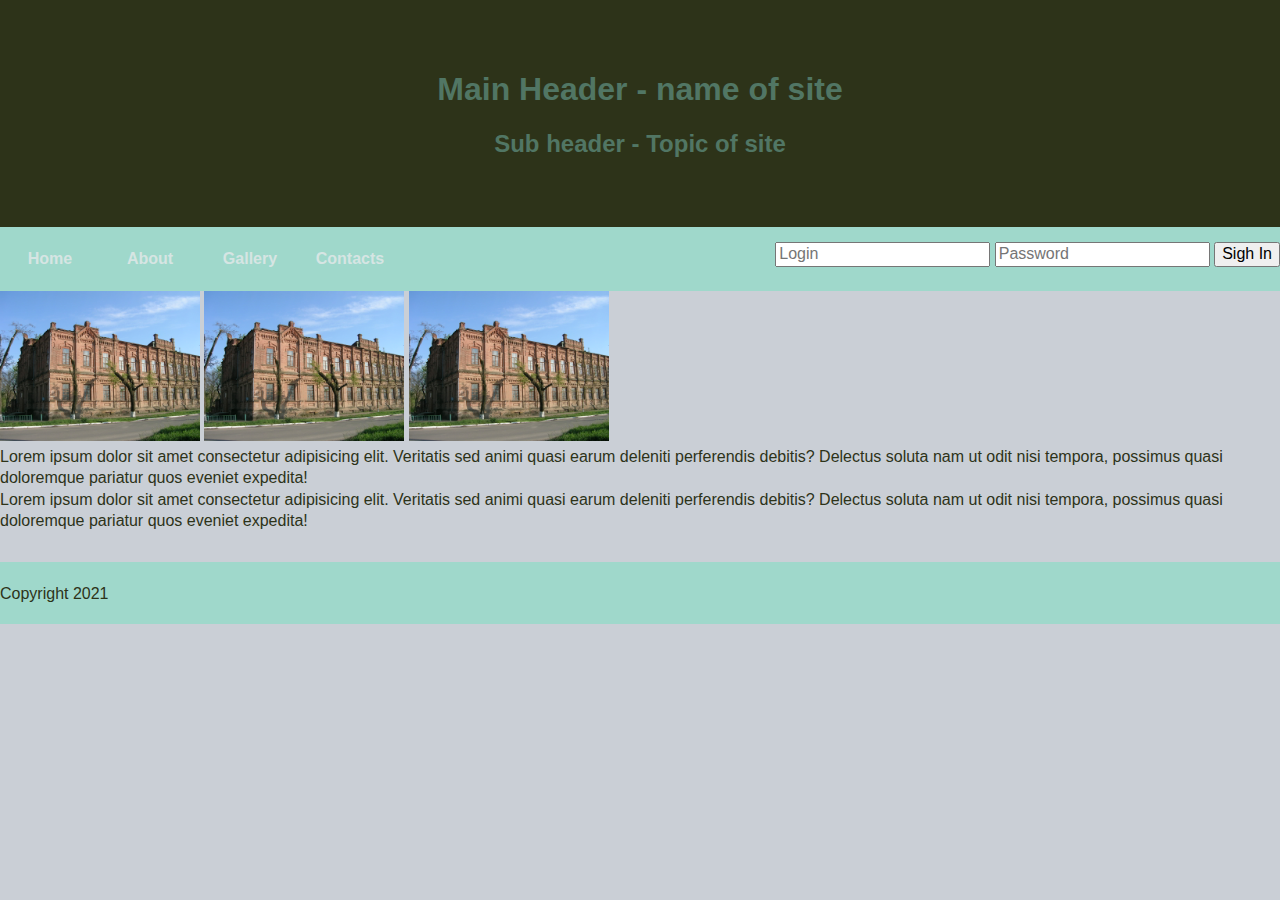
<file: index.html>
<!DOCTYPE html>
<html lang="uk">
<head>
    <meta charset="UTF-8">
    <meta http-equiv="X-UA-Compatible" content="IE=edge">
    <meta name="viewport" content="width=device-width, initial-scale=1.0">
    <title>My site</title>
    <link rel="stylesheet" href="css/normalize.css">
    <link rel="stylesheet" href="css/style.css">
</head>
<body>
    <header>
        <h1>Main Header - name of site</h1>
        <h2>Sub header - Topic  of site</h2>
    </header>

    <nav>
        <ul class="container">
            <li><a href="index.html" >Home</a></li>
            <li><a href="info.html" >About</a></li>
            <li><a href="gallery.html" >Gallery</a></li>
            <li><a href="form.html" >Contacts</a></li>
        </ul>   
        <form action="#">
            <input type="text" placeholder="Login" required>
            <input type="password" placeholder="Password" required>
            <input type="submit" value="Sigh In">
        </form>
    </nav>
    <img src="images/1.jpeg" class="img" alt="Foto ">
    <img src="images/1.jpeg" class="img" alt="Foto ">
    <img src="images/1.jpeg" class="img" alt="Foto ">
    <p>Lorem ipsum dolor sit amet consectetur adipisicing elit. Veritatis sed animi quasi earum deleniti perferendis debitis? Delectus soluta nam ut odit nisi tempora, possimus quasi doloremque pariatur quos eveniet expedita!</p>
    <p>Lorem ipsum dolor sit amet consectetur adipisicing elit. Veritatis sed animi quasi earum deleniti perferendis debitis? Delectus soluta nam ut odit nisi tempora, possimus quasi doloremque pariatur quos eveniet expedita!</p>   

    <footer>
        <p>Copyright 2021</p>
    </footer>

</body>
</html>
</file>
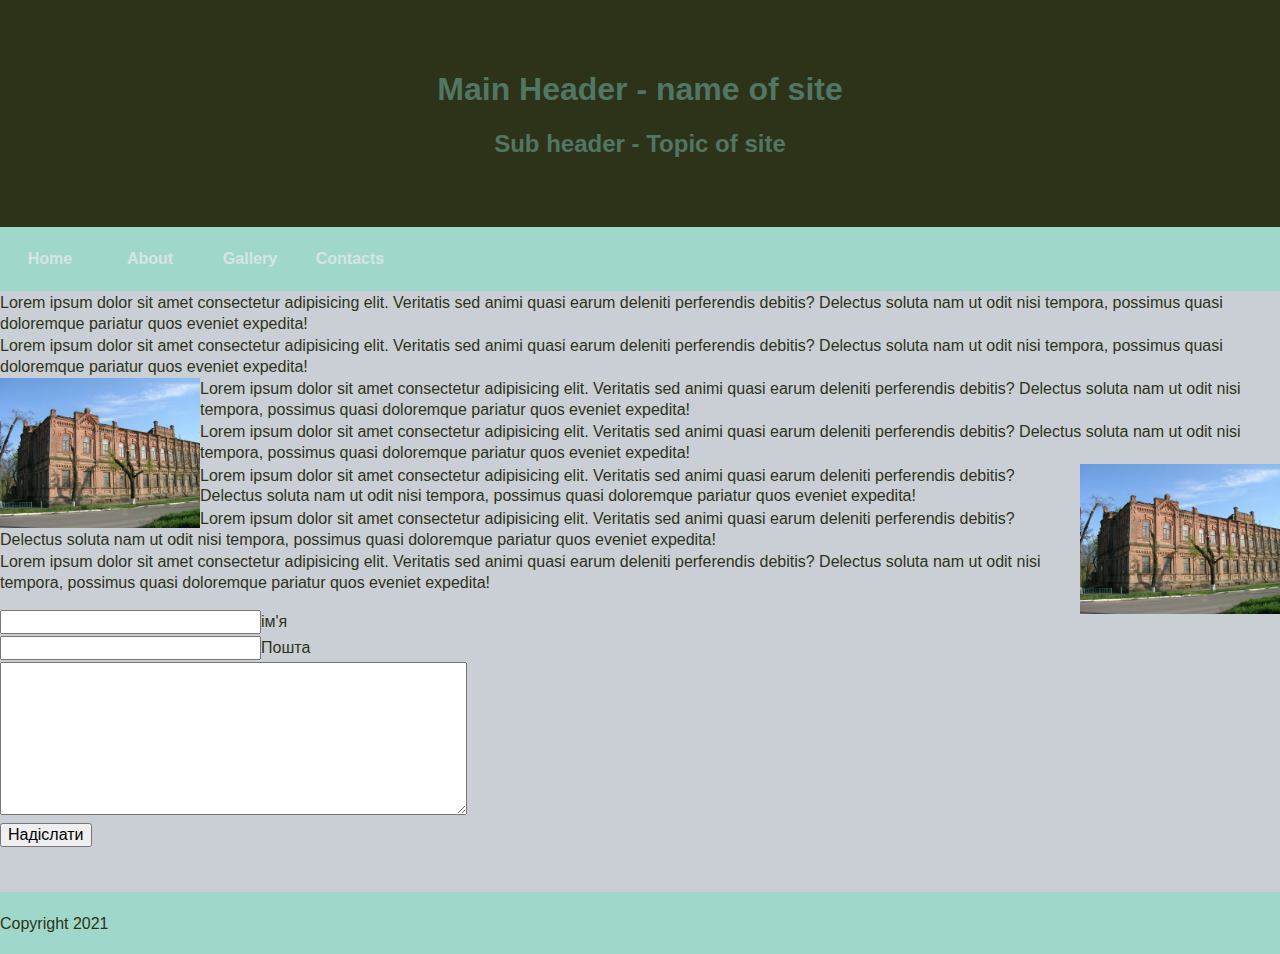
<file: form.html>
<!DOCTYPE html>
<html lang="uk">
<head>
    <meta charset="UTF-8">
    <meta http-equiv="X-UA-Compatible" content="IE=edge">
    <meta name="viewport" content="width=device-width, initial-scale=1.0">
    <title>My site</title>
    <link rel="stylesheet" href="css/normalize.css">
    <link rel="stylesheet" href="css/style.css">
</head>
<body>
    <header>
        <h1>Main Header - name of site</h1>
        <h2>Sub header - Topic  of site</h2>
    </header>

    <nav>
        <ul>
            <li><a href="index.html" >Home</a></li>
            <li><a href="info.html" >About</a></li>
            <li><a href="gallery.html" >Gallery</a></li>
            <li><a href="form.html" >Contacts</a></li>
        </ul>   
    </nav>
    <p>Lorem ipsum dolor sit amet consectetur adipisicing elit. Veritatis sed animi quasi earum deleniti perferendis debitis? Delectus soluta nam ut odit nisi tempora, possimus quasi doloremque pariatur quos eveniet expedita!</p>
    <p>Lorem ipsum dolor sit amet consectetur adipisicing elit. Veritatis sed animi quasi earum deleniti perferendis debitis? Delectus soluta nam ut odit nisi tempora, possimus quasi doloremque pariatur quos eveniet expedita!</p>   
    <img src="images/1.jpeg" class="img left" alt="Foto ">
    <p>Lorem ipsum dolor sit amet consectetur adipisicing elit. Veritatis sed animi quasi earum deleniti perferendis debitis? Delectus soluta nam ut odit nisi tempora, possimus quasi doloremque pariatur quos eveniet expedita!</p>
    <p>Lorem ipsum dolor sit amet consectetur adipisicing elit. Veritatis sed animi quasi earum deleniti perferendis debitis? Delectus soluta nam ut odit nisi tempora, possimus quasi doloremque pariatur quos eveniet expedita!</p>   
    <img src="images/1.jpeg" class="img right"  alt="Foto">
    <p>Lorem ipsum dolor sit amet consectetur adipisicing elit. Veritatis sed animi quasi earum deleniti perferendis debitis? Delectus soluta nam ut odit nisi tempora, possimus quasi doloremque pariatur quos eveniet expedita!</p>   
    <p>Lorem ipsum dolor sit amet consectetur adipisicing elit. Veritatis sed animi quasi earum deleniti perferendis debitis? Delectus soluta nam ut odit nisi tempora, possimus quasi doloremque pariatur quos eveniet expedita!</p>   
    <p>Lorem ipsum dolor sit amet consectetur adipisicing elit. Veritatis sed animi quasi earum deleniti perferendis debitis? Delectus soluta nam ut odit nisi tempora, possimus quasi doloremque pariatur quos eveniet expedita!</p>   
    <form class="form_comment" action="#" method="post" name="comment" id="comment">
        <p>
            <input type="text" name="author" id="author" value="" size="25">ім'я
        </p>
        <p>
            <input type="text" name="email" id="email" value="" size="25">Пошта
        </p>
        <p>
            <textarea name="comments" id="comments" cols="48" rows="8"></textarea>
        </p>
        <p> 
            <input type="submit" name="submit" id="submit" value="Надіслати">
        </p>
    </form>
    <footer>
        <p>Copyright 2021</p>
    </footer>

</body>
</html>
</file>
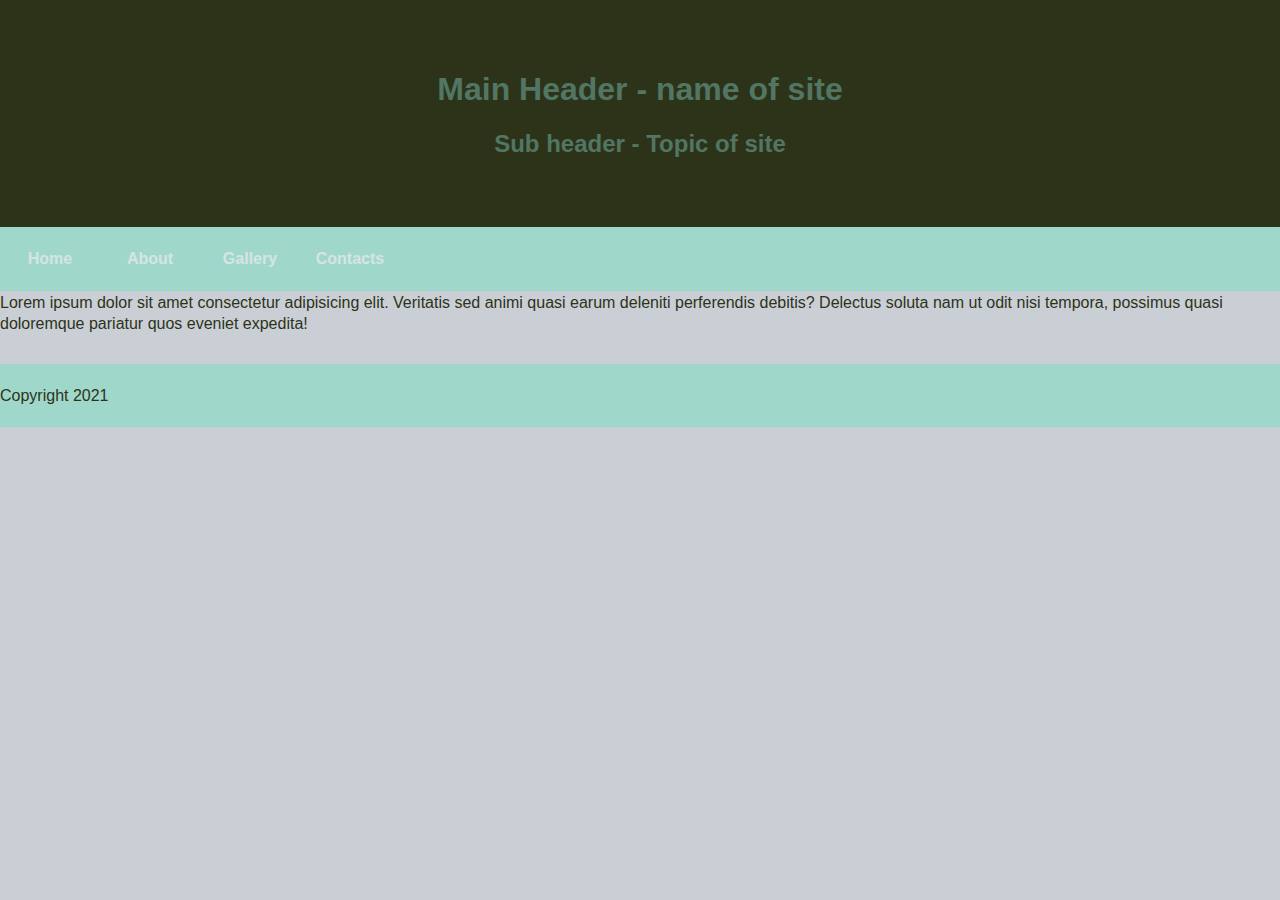
<file: info.html>
<!DOCTYPE html>
<html lang="uk">
<head>
    <meta charset="UTF-8">
    <meta http-equiv="X-UA-Compatible" content="IE=edge">
    <meta name="viewport" content="width=device-width, initial-scale=1.0">
    <title>My site</title>
    <link rel="stylesheet" href="css/normalize.css">
    <link rel="stylesheet" href="css/style.css">
</head>
<body>
    <header>
        <h1>Main Header - name of site</h1>
        <h2>Sub header - Topic  of site</h2>
    </header>

    <nav>
        <ul>
            <li><a href="index.html" >Home</a></li>
            <li><a href="info.html" >About</a></li>
            <li><a href="gallery.html" >Gallery</a></li>
            <li><a href="form.html" >Contacts</a></li>
        </ul>   
    </nav>
    <p>Lorem ipsum dolor sit amet consectetur adipisicing elit. Veritatis sed animi quasi earum deleniti perferendis debitis? Delectus soluta nam ut odit nisi tempora, possimus quasi doloremque pariatur quos eveniet expedita!</p>
    
    <footer>
        <p>Copyright 2021</p>
    </footer>

</body>
</html>
</file>
<file: css/style.css>
body{
    font-family: Arial, Helvetica, sans-serif;
    font-size: 100%;
    background-color: #cacfd6;
}
ul{
    margin: 0;
    padding: 0;
}
ul li{
    list-style-type: none;
}
a{
    text-decoration: none;
}

header{
    padding: 50px 0;
    background-color: #2D3319;
}
h1,h2{
    color: #517664;
    text-align: center;
}
nav{
    background-color: #9FD8CB;
    border-color: #2D3319;
    min-height: 64px;
}
nav li{
    float: left;
    width: 100px;

}
nav a{
    display: block;
    color: #D6E5E3;
    line-height: 4em;
    font-weight: bold;
    text-align: center;
}
nav li a:hover{
    color: #CACFD6;
    background-color: #D6E5E3;
}
p{
    font-size: 16px;
    line-height: 1.3;
    margin-top: 0.1em;
    margin-bottom: 0;
    color: #2D3319;
}
footer{
    background-color: #9FD8CB;
    padding: 20px 0;
    margin-top: 30px;
}

.img{
    width: 200px; 
}
.left{
    float: left;
}
.right{
    float: right;
}
.img-container li{
    display: inline-block;
    width: 32%;
    padding: 10px;
}
.img-container{
    text-align: center;
    margin-top: 20px;
    width: 100%;
}
.img-container img{
    width: 80%;
    display: inline-block;
    transition: 0.25s;
}
.img-container ul li{
    list-style-type: none ;
}
.inline-img img{
    width: 250px;
    display: inline-block;
    border-radius: 15px;
    text-align: center;
}
.multimedia{
    overflow: auto;
}
.multimedia-video{
    display: inline-block;
    float: left;
    padding-left: 5px;
    padding-right: 5px;
    width: 25%;
    box-sizing: border-box;
}
/* Практична робота №10 */
form{
    padding: 15px 0;
    float: right;
}
.form_comment{
    padding: 15px 0;
    float: none;
}
</file>
